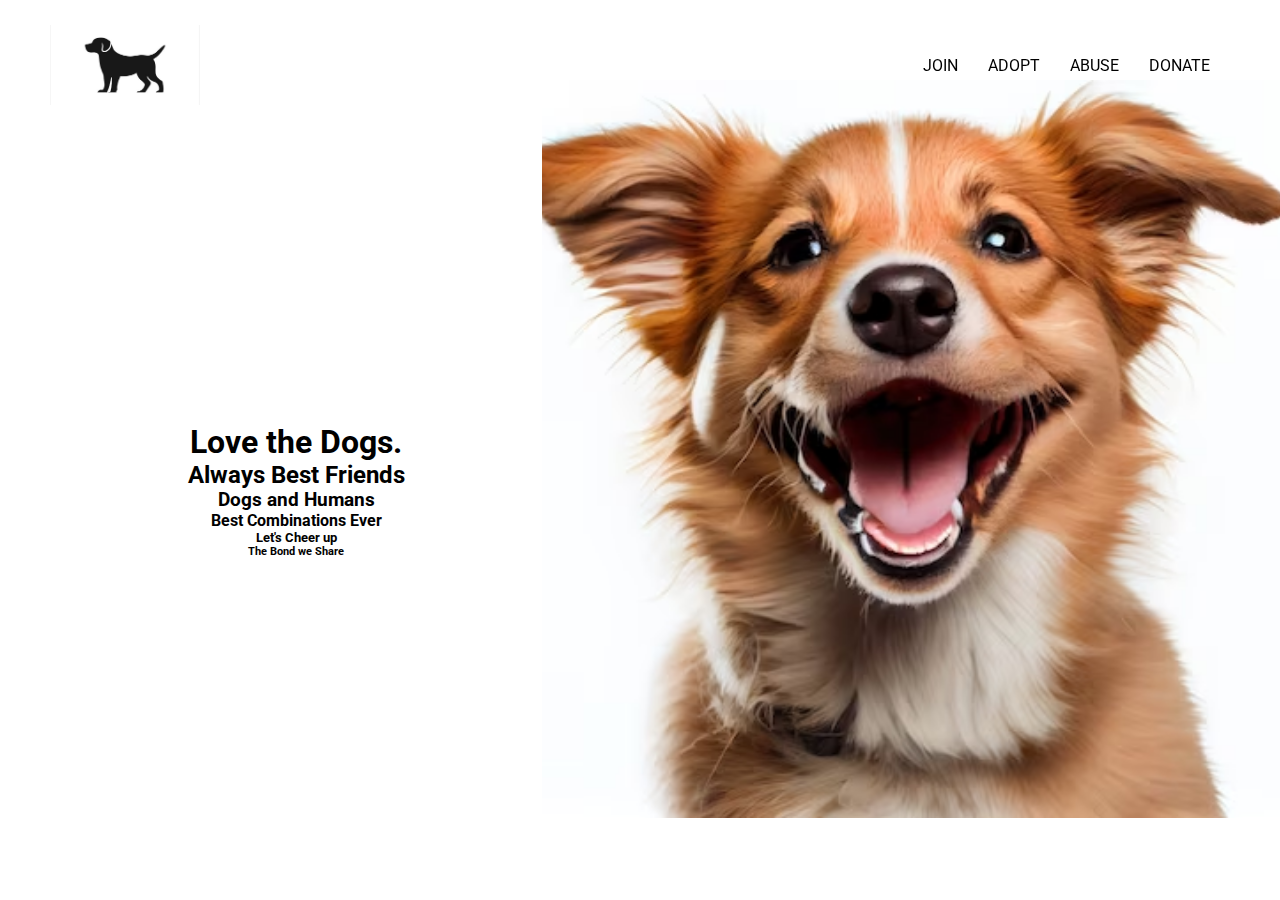
<file: index.html>
<html lang="en">
  <head>
    <meta charset="UTF-8" />
    <meta http-equiv="X-UA-Compatible" content="IE=edge" />
    <meta name="viewport" content="width=device-width, initial-scale=1.0" />
    <title>Document</title>
    <link rel="stylesheet" href="dog_res.css" />
  </head>
  <body>
    <nav class="navbar">
      <div class="nav_container">
        <div class="nav_inner_cont">
          <div class="nav_logo">
            <img src="images/nav_new.jpg" alt="brand logo" id="icon_img" />
          </div>
          <ul>
            <li class="nav_item" id="donate">
              <a href="#get-involved-container" class="nav_links" id="get-involved-btn">
                Join</a
              >
            </li>
            <li class="nav_item">
              <a href="#adopt-container" class="nav_links" id="adopt-btn">Adopt</a>
            </li>
            <li class="nav_item">
              <a href="#report-container" class="nav_links" id="report-btn"
                >Abuse</a
              >
            </li>
            <li class="nav_item">
              <a href="#donate-container" class="nav_links" id="donate-btn"> Donate</a>
            </li>
          </ul>
        </div>
      </div>
    </nav>
    <div class="main-container" id="main-container">
      <div class="main-info">
        <div class="content-info">
          <!-- <h1>Hello,</h1>
                    <div class="content-desc">
                        <span>This is a </span><span>Dog Rescue Area</span><span>Come on</span>
                    </div> -->
          <h1>Love the Dogs.</h1>
          <h2>Always Best Friends</h2>
          <h3>Dogs and Humans</h3>
          <h4>Best Combinations Ever</h4>
          <h5>Let's Cheer up</h5>
          <h6>The Bond we Share</h6>
        </div>
      </div>
      <div class="main-background-img">
        <img src="images/happy_dog.avif" alt="" class="maindog" id="picdiv" />
      </div>
    </div>

    <div class="get-involved-container" id="get-involved-container">
      <div class="get-involved-content">
        <h2 class="get-involved-header">Get Involved</h2>
        <div class="get-involved-form-box">
      <div id="involve-success">Thank you for involving for a cause. People like you change the world for better. :)</div>
          <form class="get-involved-form" method="post" id="get-involved-form">
            <div class="input-field">
              <label for="fname"> First Name: </label>
              <input type="text" name="fname" id="fname" />
            </div>
            <div class="input-field">
              <label for="lname"> Last Name: </label>
              <input type="text" name="lname" id="lname" />
            </div>
            <div class="input-field">
              <label for="email"> Email: </label>
              <input type="email" name="email" id="email" />
            </div>
            <div class="input-field">
              <div class="address-input">
                <div class="address-1">
                  <label for="address-1"> Address: </label>
                  <input type="text" name="address-1" id="address-1" />
                </div>
                <div class="address-2">
                  <label for="state"> State: </label>
                  <input type="text" name="state" id="state" />
                </div>
                <div class="country">
                  <label for="country"> Country: </label>
                  <input type="text" name="country" id="country" />
                </div>
                <div class="zip-code">
                  <label for="zip-code"> Zip Code: </label>
                  <input type="number" name="zip-code" id="zip-code" />
                </div>
              </div>
            </div>
            <div class="input-field">
              <label for="contact-number"> Contact Number: </label>
              <input type="number" name="contact-number" id="contact-number" />
            </div>
            <div class="submit-btn">
              <button type="submit">Submit</button>
            </div>
          </form>
        </div>
      </div>
    </div>

    <div class="adopt-container" id="adopt-container">
      
    </div>

    <div class="report-container" id="report-container">
      <div class="report-content">
      <div id="report-success">Thank you for reporting the case. People like you change the world for better. :)</div>
        <div class="report-header">
          <h2>Report</h2>
        </div>
        <form id="report-form" method="post">
          <div class="severity">
            <label for="severity-level">Severity</label>
            <input
              type="range"
              name="severity-level"
              id="sevirity-level"
              max="10"
              min="1"
            />
          </div>
          <div class="location">
            <label for="address">Locations</label>
            <input
              type="text"
              name="address_1"
              id="address_1"
              placeholder="Address 1"
            />
            <input
              type="text"
              name="address_2"
              id="address_2"
              placeholder="Address 2"
            />
            <input
              type="number"
              name="zip_code"
              id="zip_code"
              placeholder="Zip Code"
            />
          </div>
          <div class="submit-btn">
            <button type="submit" id="severity-submit-btn">Submit</button>
          </div>
        </form>
      </div>
    </div>

    <div class="donate-container" id="donate-container">
      <div class="payment-content">
      <div id="donation-success">Your donation was recieved. Thank you for making this world a beautiful place!</div>
        <h2>Payment Overview</h2>
        <form method="post" id="donate-form">
          <div class="amount-box">
            <div class="amount-display">Amount</div>
            <div class="amount-header">
              <span class="currency-symbol">$</span>
              <div class="total-amount">
                <input
                  type="number"
                  placeholder="0.00"
                  name="total-amt"
                  id="total-amt"
                  required
                />
              </div>
            </div>
          </div>
          <div class="donate-card">
            <div class="d-name">
              <div class="donate-fname">
                <label for="d-fname"> First Name </label>
                <input
                  type="text"
                  id="d-fname"
                  name="d-fname"
                  placeholder="John"
                  required
                />
              </div>
              <div class="donate-lname">
                <label for="d-lname"> Last Name </label>
                <input
                  type="text"
                  id="d-lname"
                  name="d-lname"
                  placeholder="Doe"
                  required
                />
              </div>
            </div>
            <div class="d-card-info">
              <div class="donate-card-no">
                <label for="d-card-no"> Card Number </label>
                <input
                  type="number"
                  id="d-card-no"
                  name="d-card-no"
                  placeholder="123 456 7890"
                  required
                />
              </div>
              <div class="donate-cvv">
                <label for="d-cvv"> CVV</label>
                <input
                  type="number"
                  id="d-cvv"
                  name="d-cvv"
                  min="100"
                  max="999"
                  placeholder="123"
                  required
                />
              </div>
            </div>
            <div class="donate-validity">
              <label for="d-validity"> Valid Until </label>
              <div class="validity-time">
                <select id="month" name="month" required>
                  <option value="1">January</option>
                  <option value="2">February</option>
                  <option value="3">March</option>
                  <option value="4">April</option>
                  <option value="5">May</option>
                  <option value="6">June</option>
                  <option value="7">July</option>
                  <option value="8">August</option>
                  <option value="9">September</option>
                  <option value="10">October</option>
                  <option value="11">November</option>
                  <option value="12">December</option>
                </select>
                <select id="year" name="year" required>
                  <option value="2024">2024</option>
                  <option value="2025">2025</option>
                  <option value="2026">2026</option>
                  <option value="2027">2027</option>
                  <option value="2028">2028</option>
                  <option value="2029">2029</option>
                  <option value="2030">2030</option>
                  <option value="2031">2031</option>
                  <option value="2032">2032</option>
                  <option value="2033">2033</option>
                  <option value="2034">2034</option>
                  <option value="2035">2035</option>
                </select>
              </div>
            </div>
            <div class="submit-btn">
              <button type="submit">Donate</button>
            </div>
          </div>
        </form>
      </div>
    </div>
  </body>
  <script src="dog_res.js"></script>
</html>
</file>
<file: dog_res.css>
@import url('https://fonts.googleapis.com/css2?family=Roboto:ital,wght@0,100;0,300;0,400;0,500;0,700;0,900;1,100;1,300;1,400;1,500;1,700;1,900&display=swap');

*{
    margin: 0;
    padding: 0;
    box-sizing: border-box;
    font-family: 'Roboto', sans-serif;
}

body{
    overflow: hidden;
}

ul > li{
    list-style-type: none;
}

a{
    text-decoration: none;
    color: #fff !important;
}

input::-webkit-outer-spin-button,
input::-webkit-inner-spin-button {
  -webkit-appearance: none;
  margin: 0;
}

.navbar{
     /* background-color: rgb(20, 17, 17); */
     display: flex;
     padding: 10px 50px;
     border-radius: 50px;
     width: 100%;
     margin: 15px auto 0;
     position: fixed;
     z-index: 111111;
}

.nav_container{
    width: 100%
}

.nav_inner_cont>ul{
    display: flex;
    justify-content: center;
}

.nav_inner_cont{
    display: flex;
    justify-content: space-between;
    align-items: center;
    width: 100%;
}

.nav_links{
    font-size: 1rem;
    padding-top: 2px;
    padding-left: 10px;
    color: #000 !important;
    margin-right: 20px;
    text-transform: uppercase;
    transition: all 0.2s ease-in-out;
} 

.nav_links:hover{
    font-size: 1.15rem;
    font-weight: 450;
}
.nav_logo{
    height: 80px;
    width: 150px;
}
#icon_img{
    width: 100%;
    height: 100%;
    object-fit: cover;
}

.main-container{
    height: 100vh;
    display: flex;
    justify-content: space-between;
    align-items: flex-start;
    padding-left: 50px;
    padding-top: 80px
}

.main-info{
    margin: auto ;
}

.main-info .content-info{
    display: flex;
    flex-direction: column;
    align-items: center;
}
.main-info .content-desc{
    display: flex;
    flex-direction: column;

}

.main-background-img{
    /* height: 80%; */
    max-width: 60%;
    /* background: green; */
}

.main-background-img img{
height: 90%;
width: 100%;
object-fit: cover;
}



.adopt-container, .report-container, .get-involved-container, .donate-container{
    background: #f7f7f7;
    height: 90vh;
    position: absolute;
    bottom: 0;
    left: 0px;
    right: 0px;
    transition: all 0.3s ease-in-out;
    display: none;
    padding: 100px 30px;
    padding-bottom: 0;
    gap: 30px;
    justify-content: space-around;
    flex-wrap: wrap;
    align-items: flex-start;
}


    
#dogimg{
    /* margin-top: 30px; */
    border: solid 1px;
    width: 220px;
    height: 200px;
}

.show-container{
    display: flex;
}

 #adopt-container{ 
    overflow-y: scroll;
    /* justify-content: flex-start; */
} 

.dog_container{
    display: flex;
    flex-direction: column;
    margin-left: 8px;
    gap:5px;
    border-radius: 20px;
    overflow: hidden;
    position: relative;
    cursor: pointer;
    width: 30%;
    max-height: 300px;
    flex: 1 0 300px;
}

.text1{
    border: 2px;
    width: 100%;
    position: absolute;
    bottom: 0;
    padding: 10px 20px;
    text-transform: uppercase;
    background: linear-gradient(95deg, rgba(87, 87, 87, 0.919), rgba(49, 48, 48, 0.214));
    color: #f7f7f7;
}

.text1 img{
    height: 100%;
    width: 100%;
    object-fit: cover;
}

.text2{
    position: relative;
    margin-top: 0px;
    border: 2px ;
    background-color: gray;
    width: 220px;
    text-align: center;
}
/* #dog2img{
    margin-top: 30px;
    border: solid 1px;
    width: 220px;
    height: 200px;
} */
.text3{
    position: relative;
    margin-top: 0px;
    border: 2px;
    background-color: gray;
    width: 220px;
    text-align: center;
}

#donate-container{
    justify-content: center;
    background: #f7f7f7;
    height: 100%;
}

.donate-container .payment-content, .report-content{
    /* background: red; */
    /* width: 100%; */
    padding: 50px;
    border-radius: 10px;
    box-shadow: 1px 1px 10px rgba(34, 31, 31, 0.245);
}
.donate-container .payment-content h2{
    margin-bottom: 20px;
}

.donate-container .payment-content .amount-box{
    /* background: green; */
    display: flex;
    justify-content: space-between;
    border-bottom: solid 1px #3c3c3ce1;
    margin-bottom: 15px;
}

.amount-header{
    display: flex;
    align-items: center;
    width: 30%;
    overflow: hidden;
    font-size: 1.2rem
}

.amount-box .amount-display{
    font-size: 1.2rem;
    font-weight: bold;
}


.amount-box input{
    border: none;
    outline: none;
    background: none;
    padding: 5px 10px;
    font-size: 1.2rem
}

.total-amount{
    display: flex;
}

.d-name, .d-card-info, .donate-validity{
    display: flex;
    justify-content: space-between;
    align-items: center;
    flex-wrap: wrap;
    margin-bottom: 10px;
    gap: 15px;
}
.d-name, .d-card-info input{
    width: 100%;
}

.donate-card label{
    display: block;
    margin-bottom: 6px;
    font-size: 1.1rem;
}

.donate-card input, .donate-card select, #report-form input{
    padding: 7px 13px;
    font-size: 1.2rem;
    margin-bottom: 5px;
}

.donate-card .donate-card-no{
    flex-grow: 1;
}

.donate-card .donate-validity{
    margin: 20px auto;
}

.donate-card #month{
    margin-right: 5px;
}

.submit-btn{
    width: 100%;
    margin-top: 10px;
}

.submit-btn button{
    width: 100%;
    border: none;
    outline: none;
    background: rgb(84, 182, 84);
    color: #f7f7f7;
    padding: 10px 20px;
    font-size: 1.2rem;
    cursor: pointer;
    transform: all 0.2s ease-in-out;
}
.submit-btn button:hover{
    background: rgba(84, 182, 84, 0.875);

}

#report-success, #donation-success, #involve-success{
    font-size: 1.3rem;
    background-color: rgb(84, 182, 84);
    padding: 20px 30px;
    color: #f7f7f7;
    border-radius: 5px;
    margin-bottom: 20px;
    display: none;
}




/* Report Section  */

#report-container{
    height: 100vh;
    background: #f7f7f7;
    justify-content: center;
}

.report-header h2{
    margin-bottom: 15px;;
}


#report-form label{
    display: block;
    font-size: 1.1rem;
    margin-bottom: 7px;
}




@media screen and (width < 890px){
    .main-container{
        flex-direction: column;
        align-items: center;
        justify-content: flex-start;
        padding-top: 200px;
    }
    .main-info{
        margin: 10px auto 30px;
    }
.adopt-container, .report-container, .get-involved-container, .donate-container{

padding-top: 200px;}
.main-background-img{
    max-width: 100%;
    /* display: block; */
}   
.donate-container .payment-content, .report-content{
    /* background: red; */
    width: 100%;
}
}
</file>
